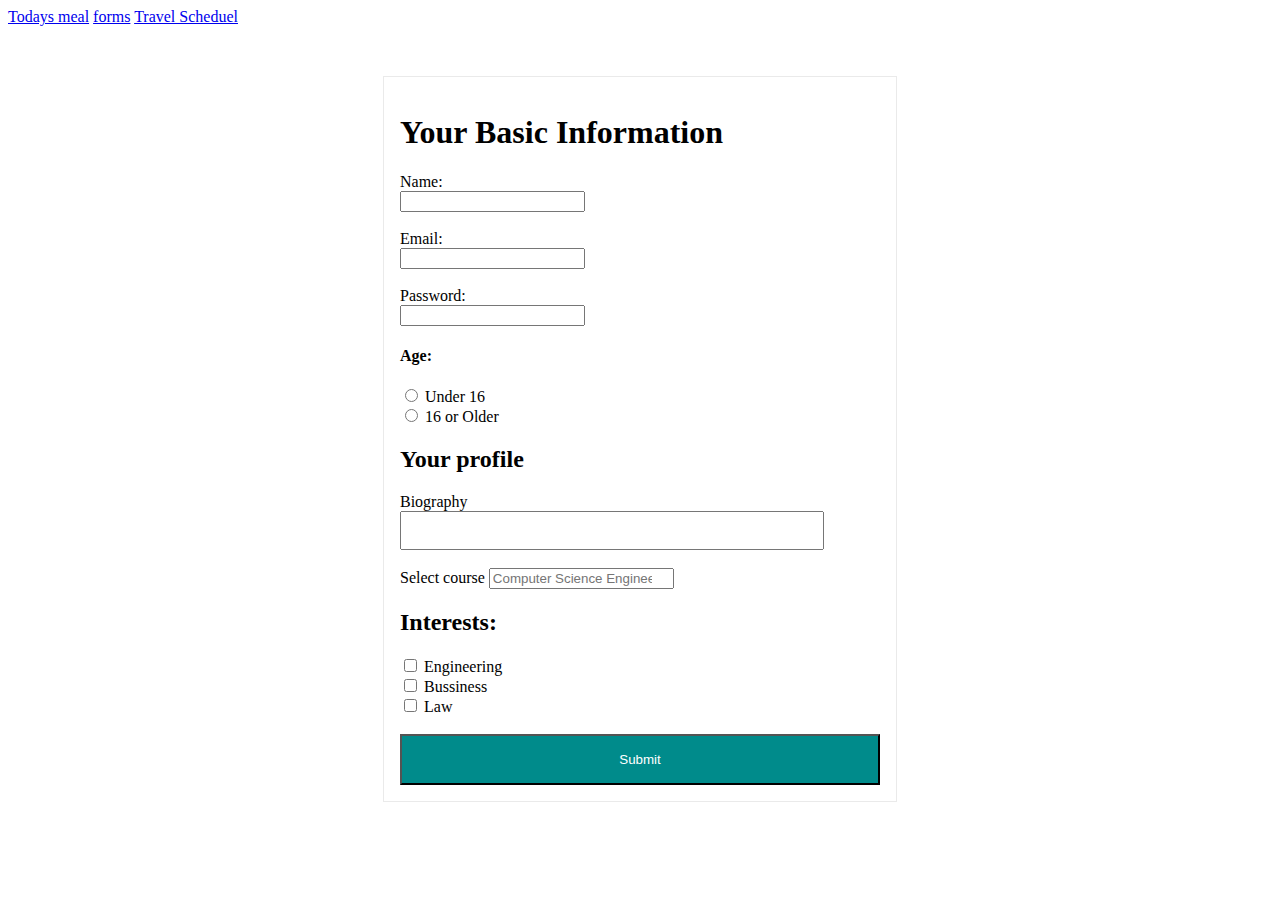
<file: index.html>
<!DOCTYPE html>
<html lang="en">

<head>
    <meta charset="UTF-8">
    <meta name="viewport" content="width=device-width, initial-scale=1.0">
    <title>Application</title>
    <link rel="stylesheet" type="text/css" href="style.css">

</head>
<!--testing if it does work-->

<!--adding one more comment to check this-->

<body>
    <header>
        <nav>
            <a class="nav" href="table2.html">Todays meal</a>
            <a class="nav1" href="index.html">forms</a>
            <a class="nav2" href="tables.html">Travel Scheduel</a>


        </nav>
    </header>

    <form id="forms" action="https://abe-lst92.github.io/Forms-and-Tables/" method="get">
        <h1>Your Basic Information</h1>

        <label for="name">Name:</label><br>

        <input type="text" id="name"><br>

        <br>
        <label for="email">Email:</label><br>
        <input type="text" id="email"><br>

        <br>
        <label for="password">Password:</label><br>
        <input type="password" id="password"><br>

        <h4>Age:</h4>

        <input type="radio" id="less-than-16">
        <label for="less-than-16"> Under 16</label>
        <br>

        <input type="radio" id="more-than-16">
        <label for="more-than-16"> 16 or Older</label>
        <br>

        <h2>Your profile</h2>

        <label for="biography"> Biography</label>
        <input id="Bio" type="text" id="biography">

        <br>
        <br>
        <label for="courses">Select course </label>
        <input list="courses" name="courses" placeholder="Computer Science Engineering">
        <datalist id="courses">
            <option value="Graphic design">
            <option value="Web Develepment">
            <option value="Computer Science Engineering">
            <option value="Manufacturing">
            <option value="Game design">
        </datalist>

        <br>
        <h2>Interests:</h2>


        <input type="checkbox" id="engineering">
        <label for="engineering">Engineering</label>

        <br>
        <input type="checkbox" id="bussiness">
        <label for="Bussiness">Bussiness</label>

        <br>
        <input type="checkbox" id="law">
        <label for="law">Law</label>

        <br>
        <br>
        <input type="submit" name="submit" id="Submit">
    </form>



</body>

</html>
</file>
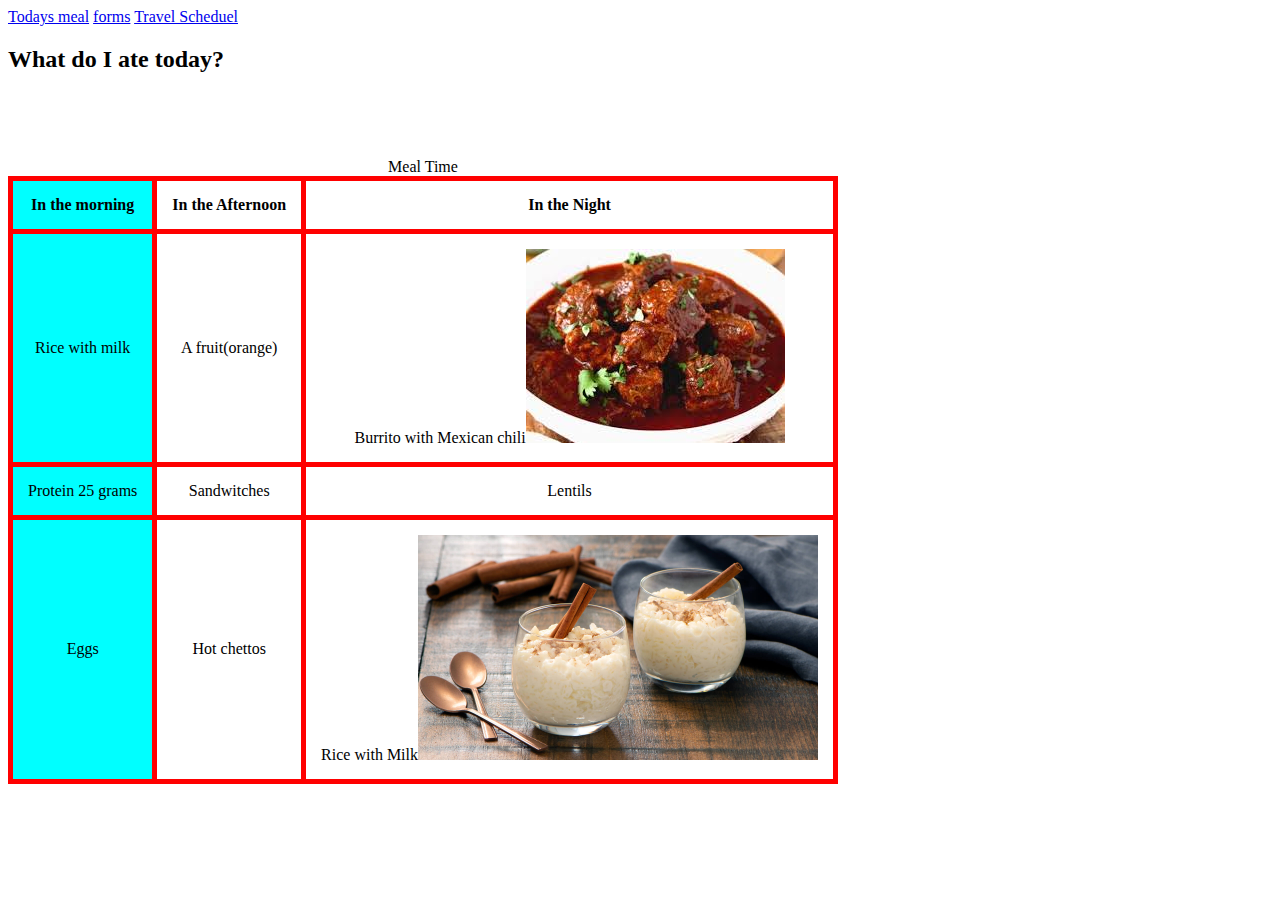
<file: table2.html>
<!DOCTYPE html>
<html lang="en">

<head>
    <meta charset="UTF-8">
    <meta name="viewport" content="width=device-width, initial-scale=1.0">
    <link rel="stylesheet" type="text/css" href="tables2.css">
    <title>What do I eat today?</title>

</head>


<body>

    <header>
        <nav>
            <a class="nav" href="table2.html">Todays meal</a>
            <a class="nav1" href="index.html">forms</a>
            <a class="nav2" href="tables.html">Travel Scheduel</a>


        </nav>
    </header>

    <main>

        <h2>What do I ate today?</h2>


        <table>
            <caption div class="caption">Meal Time</caption>
            <colgroup>
                <col span="1" style="background-color: aqua;">
            </colgroup>

            <thead>
                <tr>
                    <th>In the morning</th>
                    <th>In the Afternoon</th>
                    <th>In the Night</th>
                </tr>
            </thead>

            <tbody>
                <tr>
                    <td>Rice with milk</td>
                    <td>A fruit(orange)</td>
                    <td> Burrito with Mexican chili<img src="images/download (1).jpeg" alt="beef chili"></td>
                </tr>

                <tr>
                    <td>Protein 25 grams</td>
                    <td>Sandwitches</td>
                    <td>Lentils</td>
                </tr>

                <tr>
                    <td>Eggs</td>
                    <td>Hot chettos</td>
                    <td>Rice with Milk<img src="images/Arroz-Con-Leche-Cinnamon-Sticks.jpeg" alt="rice with milk" height="225"> </td>
                </tr>




            </tbody>







        </table>







    </main>



</body>

</html>
</file>
<file: style.css>
#forms {
    max-width: 480px;
    margin: 50px auto;
    padding: 16px;
    border: 1px solid #eaeaea;

  }
  #Submit{
      
      width: 480px;
      padding: 16px;

      background-color: darkcyan ;
      color: white;
      
  }
  #Bio{
   
     width: 400px;
     padding: 10px;
  }
</file>
<file: tables2.css>
table, td, th{
    border: 5px solid red;
    border-collapse: collapse;
    padding: 15px;
    border-spacing: 3px;
    margin-top: 85px;
    text-align: center;
}
</file>
